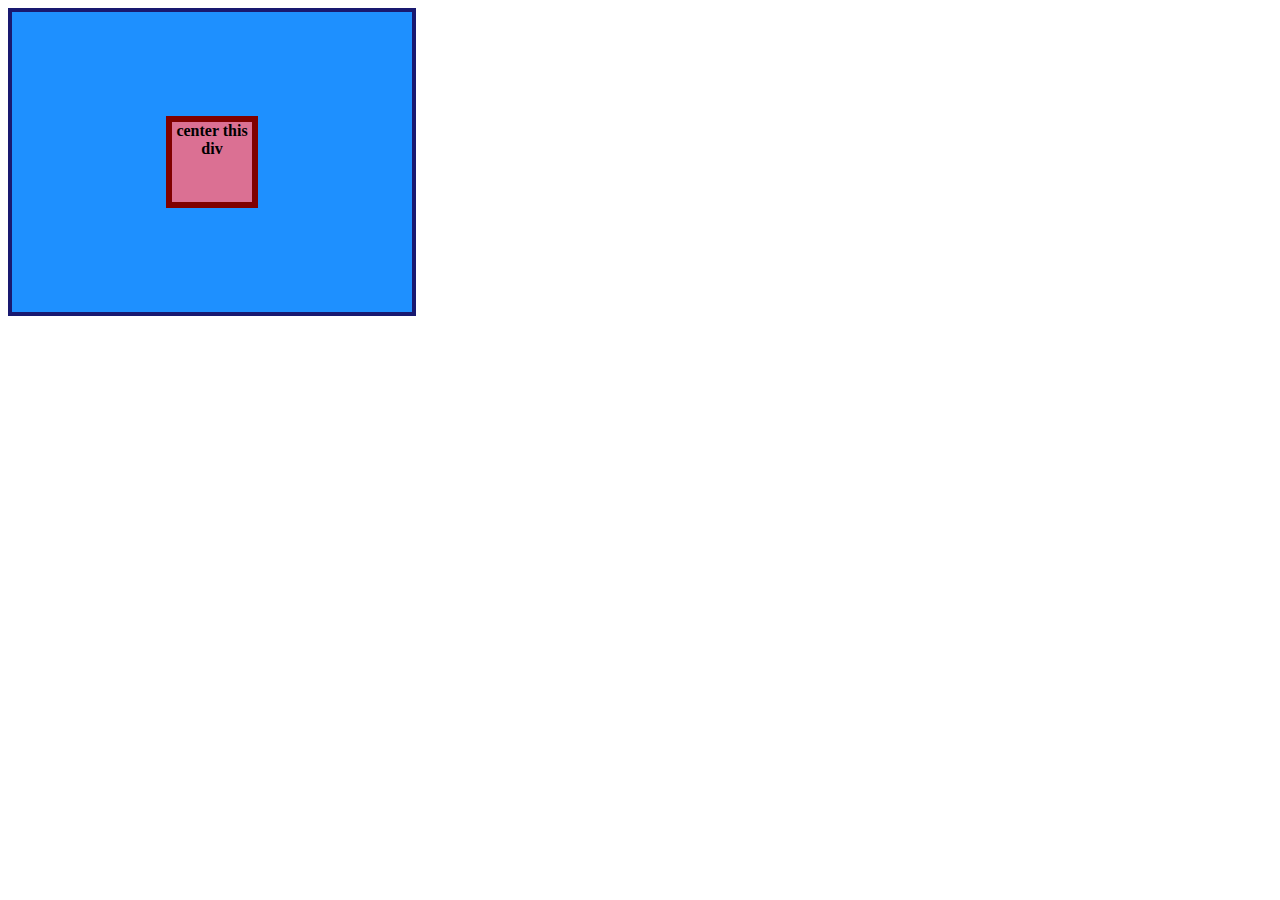
<file: flex/01-flex-center/index.html>
<!DOCTYPE html>
<html lang="en">
  <head>
    <meta charset="UTF-8">
    <meta http-equiv="X-UA-Compatible" content="IE=edge">
    <meta name="viewport" content="width=device-width, initial-scale=1.0">
    <title>CENTER THIS DIV</title>
    <link rel="stylesheet" href="style.css">
  </head>
  <body>
    <div class="container">
      <div class="box">center this div</div>
   
    </div>
  </body>
</html>
</file>
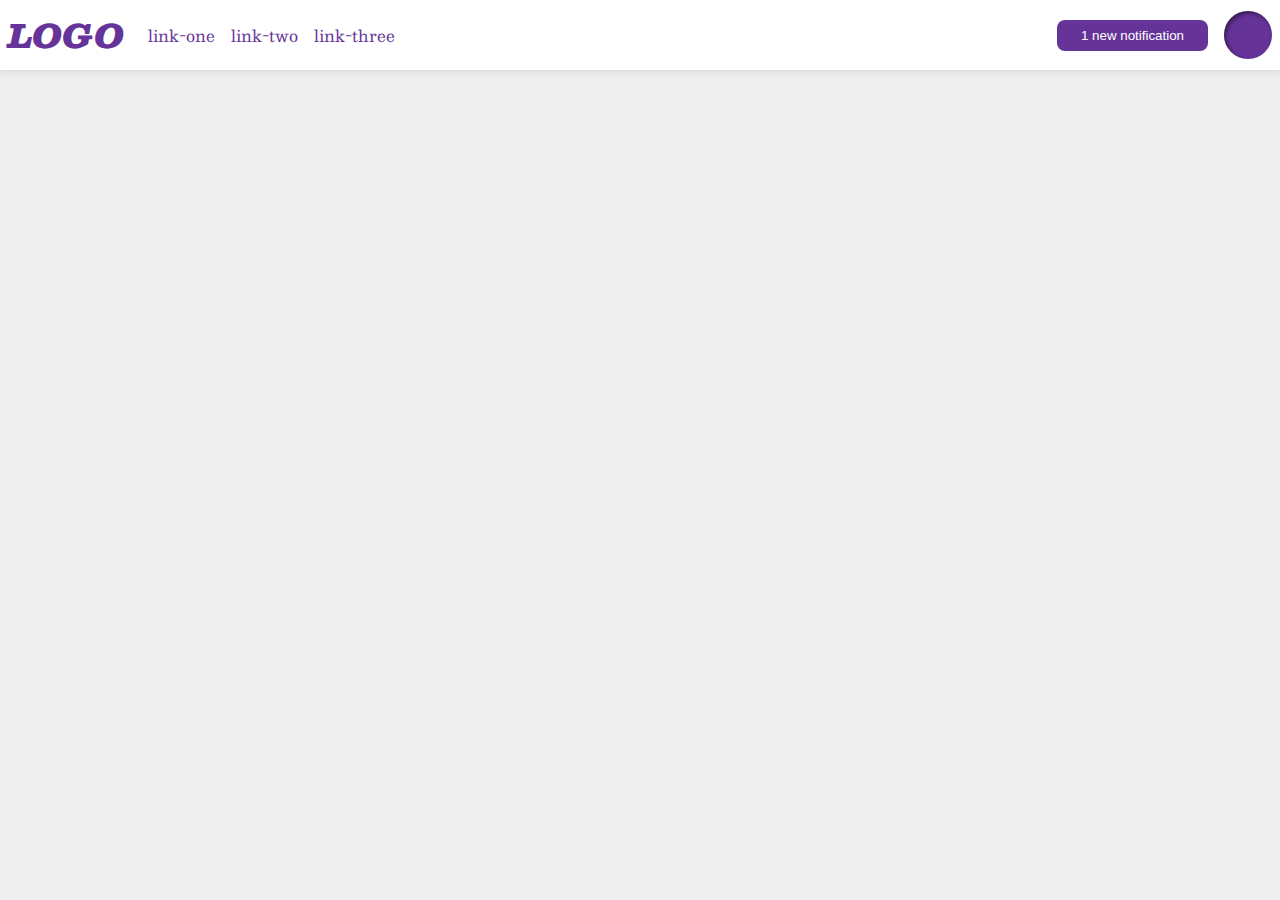
<file: flex/03-flex-header-2/index.html>
<!DOCTYPE html>
<html lang="en">
  <head>
    <meta charset="UTF-8">
    <meta http-equiv="X-UA-Compatible" content="IE=edge">
    <meta name="viewport" content="width=device-width, initial-scale=1.0">
    <title>Flex Header 2</title>
    <link rel="stylesheet" href="style.css">
  </head>
  <body>
    <div class="header">
      <div class="left">
        <div class="logo">
          LOGO
        </div>
        <ul class="links">
          <li><a href="google.com">link-one</a></li>
          <li><a href="google.com">link-two</a></li>
          <li><a href="google.com">link-three</a></li>
        </ul>
      </div>
      <div class="right">
        <button class="notifications">
          1 new notification
        </button>
        <div class="profile-image"></div>
      </div>
    </div>
  </body>
</html>
</file>
<file: flex/01-flex-center/style.css>
.container {
  background: dodgerblue;
  border: 4px solid midnightblue;
  width: 400px;
  height: 300px;
  display:flex;
  justify-content: center;
  align-items: center;

}

.box {
  background: palevioletred;
  font-weight: bold;
  text-align: center;
  border: 6px solid maroon;
  width: 80px;
  height: 80px;
}
</file>
<file: flex/03-flex-header-2/style.css>
/* this is some magical font-importing.  
you'll learn about it later. */
@import url('https://fonts.googleapis.com/css2?family=Besley:ital,wght@0,400;1,900&display=swap');

body {
  margin: 0;
  background: #eee;
  font-family: Besley, serif;
}

.header {
  background: white;
  border-bottom: 1px solid #ddd;
  box-shadow: 0 0 8px rgba(0,0,0,.1);
  display: flex;
  justify-content: space-between;
  padding:8px;
}

.profile-image {
  background: rebeccapurple;
  box-shadow: inset 2px 2px 4px rgba(0,0,0,.5);
  border-radius: 50%;
  width: 48px;
  height: 48px;
}

.logo {
  color: rebeccapurple;
  font-size: 32px;
  font-weight: 900;
  font-style: italic;
}

button {
  border: none;
  border-radius: 8px;
  background: rebeccapurple;
  color: white;
  padding: 8px 24px;
}

a {
  /* this removes the line under our links */
  text-decoration: none;
  color: rebeccapurple;
  padding:8px;
}

ul {
  list-style-type: none;
  padding-left: 0px;
  margin:0px;
  display: flex;
  
}

.left, .right {
  display:flex;
  align-items: center;
  gap:16px;
}
</file>
